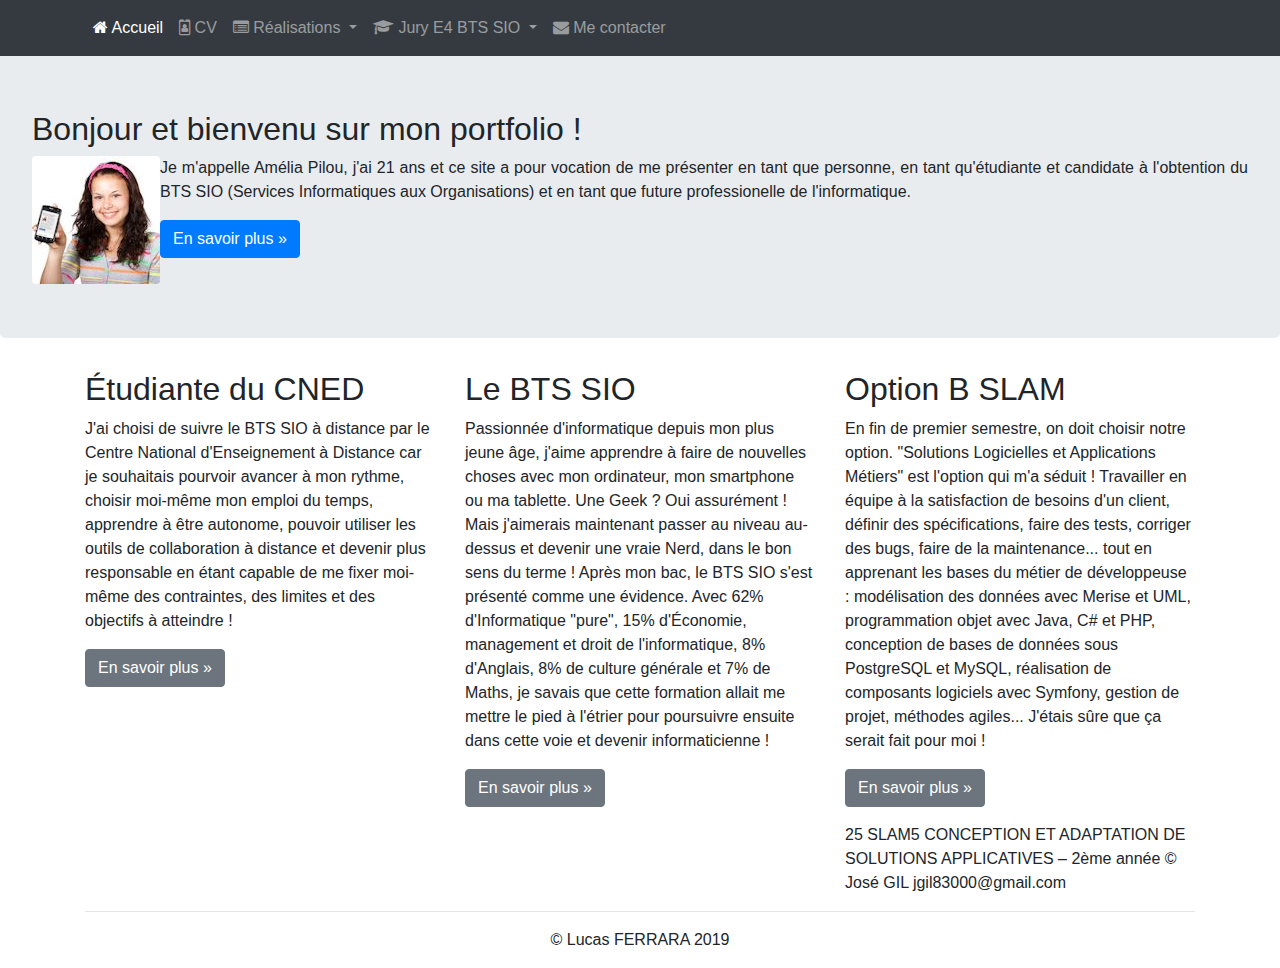
<file: index.html>
<!doctype html>
<html lang="fr">
    <head>
        <!-- Required meta tags -->
        <meta charset="utf-8">
        <meta name="viewport" content="width=device-width, initial-scale=1, shrink-to-fit=no">
        <meta name="description" content="Portfolio de Lucas FERRARA - BTS SIO SLAM">
        <meta name="author" content="Lucas FERRARA">
        <!-- Bootstrap CSS -->
        <link rel="stylesheet" href="https://stackpath.bootstrapcdn.com/bootstrap/4.3.1/css/bootstrap.min.css"
              integrity="sha384-ggOyR0iXCbMQv3Xipma34MD+dH/1fQ784/j6cY/iJTQUOhcWr7x9JvoRxT2MZw1T"
              crossorigin="anonymous">
        <link href="https://maxcdn.bootstrapcdn.com/font-awesome/4.7.0/css/font-awesome.min.css"
              rel="stylesheet"> 
        <link rel="icon" href="favicon.ico"> 
        <title>Portfolio de Lucas FERRARA (BTS SIO 2020)</title>
    </head>
    <body>
        <nav class="navbar navbar-dark bg-dark fixed-top navbar-expand-md">
            <div class="container">
                <button type="button" class="navbar-toggler" data-toggle="collapse"
                        data-target="#navbar" aria-controls="navbar">
                    <span class="sr-only">Navigation raccourcie</span>☰
                </button>
                <div id="navbar" class="navbar-collapse collapse">
                    <ul class="nav navbar-nav">
                        <li class="active nav-item">
                            <a href="index.html" class="nav-link">
                                <span class="fa fa-home"></span> Accueil
                            </a>
                        </li>
                        <li class="nav-item">
                            <a href="./pages/cv.html" class="nav-link">
                                <span class="fa fa-id-badge"></span> CV
                            </a>
                        </li> 
                        <li class="dropdown nav-item">
                            <a href="#" class="dropdown-toggle nav-link"
                               data-toggle="dropdown" role="button">
                                <span class="fa fa-list-alt"></span> Réalisations <span class="caret"></span>
                            </a> 
                            <ul class="dropdown-menu" role="menu">
                                <li role="presentation" class="dropdown-header dropdown-item">En autonomie</li>
                                <li role="presentation" class="dropdown-item"><a role="menuitem" href="pages/appliandroid.html">Application Android</a>
                                </li>
                                <li role="presentation" class="dropdown-item">
                                    <a role="menuitem" href="#">Site web</a>
                                </li>
                                <li role="presentation" class="dropdown-item">
                                    <a role="menuitem" href="#">Études et analyses</a>
                                </li>
                                <li role="presentation" class="dropdown-divider"></li>
                                <li role="presentation" class="dropdown-header dropdown-item">
                                    En entreprise</li>
                                <li role="presentation" class="dropdown-item">
                                    <a role="menuitem" href="#">Projet de 1ère année</a>
                                </li>
                                <li role="presentation" class="dropdown-item">
                                    <a role="menuitem" href="#">Projet de 2ème année</a>
                                </li>
                            </ul>
                        </li>
                        <li class="dropdown nav-item">
                            <a href="#" class="dropdown-toggle nav-link"
                               data-toggle="dropdown" role="button">
                                <span class="fa fa-graduation-cap"></span>
                                Jury E4 BTS SIO
                                <span class="caret"></span>
                            </a>
                            <ul class="dropdown-menu" role="menu">
                                <li class="dropdown-header dropdown-item" role="presentation">
                                    Documentations contexte</li>
                                <li role="presentation" class="dropdown-item">
                                    <a role="menuitem" href="#">Présentation</a></li>
                                <li role="presentation" class="dropdown-item">
                                    <a role="menuitem" href="#">Application</a></li>
                                <li role="presentation" class="dropdown-item">
                                    <a role="menuitem" href="#">Missions à réaliser</a></li>
                                <li role="presentation" class="dropdown-item">
                                    <a role="menuitem" href="#">Annexes</a></li>
                                <li role="presentation" class="dropdown-divider"></li>
                                <li role="presentation" class="dropdown-header dropdown-item">
                                    Fiches d'examen</li>
                                <li role="presentation" class="dropdown-item">
                                    <a role="menuitem" href="#">Situation professionnelle n°1</a></li>
                                <li role="presentation" class="dropdown-item">
                                    <a role="menuitem" href="#">Situation professionnelle n°2</a></li>
                                <li role="presentation" class="dropdown-divider"></li>
                                <li role="presentation" class="dropdown-header dropdown-item">


                            </ul>
                        </li>
                        <li class="nav-item">
                            <a href="#" class="nav-link"><span class="fa fa-envelope"></span>
                                Me contacter
                            </a>
                        </li>
                    </ul>
                </div>
            </div>
        </nav>
        <a class="btn btn-primary" href="#" role="button">Link</a>
        <h1></h1>

        <!-- Optional JavaScript -->
        <!-- jQuery first, then Popper.js, then Bootstrap JS -->
        <script src="https://code.jquery.com/jquery-3.3.1.slim.min.js" integrity="sha384-q8i/X+965DzO0rT7abK41JStQIAqVgRVzpbzo5smXKp4YfRvH+8abtTE1Pi6jizo" crossorigin="anonymous"></script>
        <script src="https://cdnjs.cloudflare.com/ajax/libs/popper.js/1.14.7/umd/popper.min.js" integrity="sha384-UO2eT0CpHqdSJQ6hJty5KVphtPhzWj9WO1clHTMGa3JDZwrnQq4sF86dIHNDz0W1" crossorigin="anonymous"></script>
        <script src="https://stackpath.bootstrapcdn.com/bootstrap/4.3.1/js/bootstrap.min.js" integrity="sha384-JjSmVgyd0p3pXB1rRibZUAYoIIy6OrQ6VrjIEaFf/nJGzIxFDsf4x0xIM+B07jRM" crossorigin="anonymous"></script>
        <div class="jumbotron">
            <h2>Bonjour et bienvenu sur mon portfolio !</h2>
           

                <img src="./images/tete.jpg" class="rounded float-left">

                <p class="text-justify"> Je m'appelle Amélia Pilou, j'ai 21 ans et ce site a pour vocation de me présenter en tant que personne, en
                    tant qu'étudiante et candidate à l'obtention du BTS SIO (Services Informatiques aux Organisations) et en
                    tant que future professionelle de l'informatique.
                </p>
                <p><a class="btn btn-primary" href="http://www.cned.fr" target="_blank"
                      role="button">En savoir plus »</a>
                </p>
            </div> <!-- Emplacement pour le contenu principal de la page -->

        <footer>
            <div class="container">

                <div class="row">
                    <div class="col-lg-4">
                        <h2>Étudiante du CNED</h2>
                        <p>J'ai choisi de suivre le BTS SIO à distance par le Centre National
                            d'Enseignement à Distance car je souhaitais pourvoir avancer à mon rythme,
                            choisir moi-même mon emploi du temps, apprendre à être autonome, pouvoir
                            utiliser les outils de collaboration à distance et devenir plus responsable en
                            étant capable de me fixer moi-même des contraintes, des limites et des
                            objectifs à atteindre !
                        </p>
                        <p><a class="btn btn-secondary" href="http://www.cned.fr" target="_blank"
                              role="button">En savoir plus »</a>
                        </p>
                    </div>
                    <div class="col-lg-4">
                        <h2>Le BTS SIO</h2>
                        <p>Passionnée d'informatique depuis mon plus jeune âge, j'aime apprendre à faire
                            de nouvelles choses avec mon ordinateur, mon smartphone ou ma tablette. Une
                            Geek ? Oui assurément ! Mais j'aimerais maintenant passer au niveau au-dessus
                            et devenir une vraie Nerd, dans le bon sens du terme ! Après mon bac, le BTS
                            SIO s'est présenté comme une évidence. Avec 62% d'Informatique "pure", 15%
                            d'Économie, management et droit de l'informatique, 8% d'Anglais, 8% de culture
                            générale et 7% de Maths, je savais que cette formation allait me mettre le
                            pied à l'étrier pour poursuivre ensuite dans cette voie et devenir
                            informaticienne !
                        </p>
                        <p><a class="btn btn-secondary" href="https://fr.wikipedia.org/wiki/Brevet_de_tec
                              hnicien_supérieur_-_Services_informatiques_aux_organisations"
                              target="_blank" role="button">En savoir plus »</a>
                        </p>
                    </div>
                    <div class="col-lg-4">
                        <h2>Option B SLAM</h2>
                        <p>En fin de premier semestre, on doit choisir notre option. "Solutions
                            Logicielles et Applications Métiers" est l'option qui m'a séduit&nbsp;!
                            Travailler en équipe à la satisfaction de besoins d'un client, définir des
                            spécifications, faire des tests, corriger des bugs, faire de la maintenance...
                            tout en apprenant les bases du métier de développeuse : modélisation des
                            données avec Merise et UML, programmation objet avec Java, C# et PHP,
                            conception de bases de données sous PostgreSQL et MySQL, réalisation de
                            composants logiciels avec Symfony, gestion de projet, méthodes agiles...
                            J'étais sûre que ça serait fait pour moi !
                        </p>
                        <p><a class="btn btn-secondary" href="http://www.onisep.fr/Ressources/Univers-For
                              mation/Formations/Post-bac/BTS-Services-informatiques-aux-organisations-opt
                              ion-B-solutions-logicielles-et-applications-metiers" target="_blank"
                              role="button">En savoir plus »</a>
                        </p>
                        25 SLAM5 CONCEPTION ET ADAPTATION DE SOLUTIONS APPLICATIVES – 2ème année © José GIL
                        jgil83000@gmail.com
                    </div>
                </div>
                <hr>
                <p class="text-center" id="copyright">© Lucas FERRARA 2019</p>
            </div>
        </footer>
    </body>

</html>
</file>
